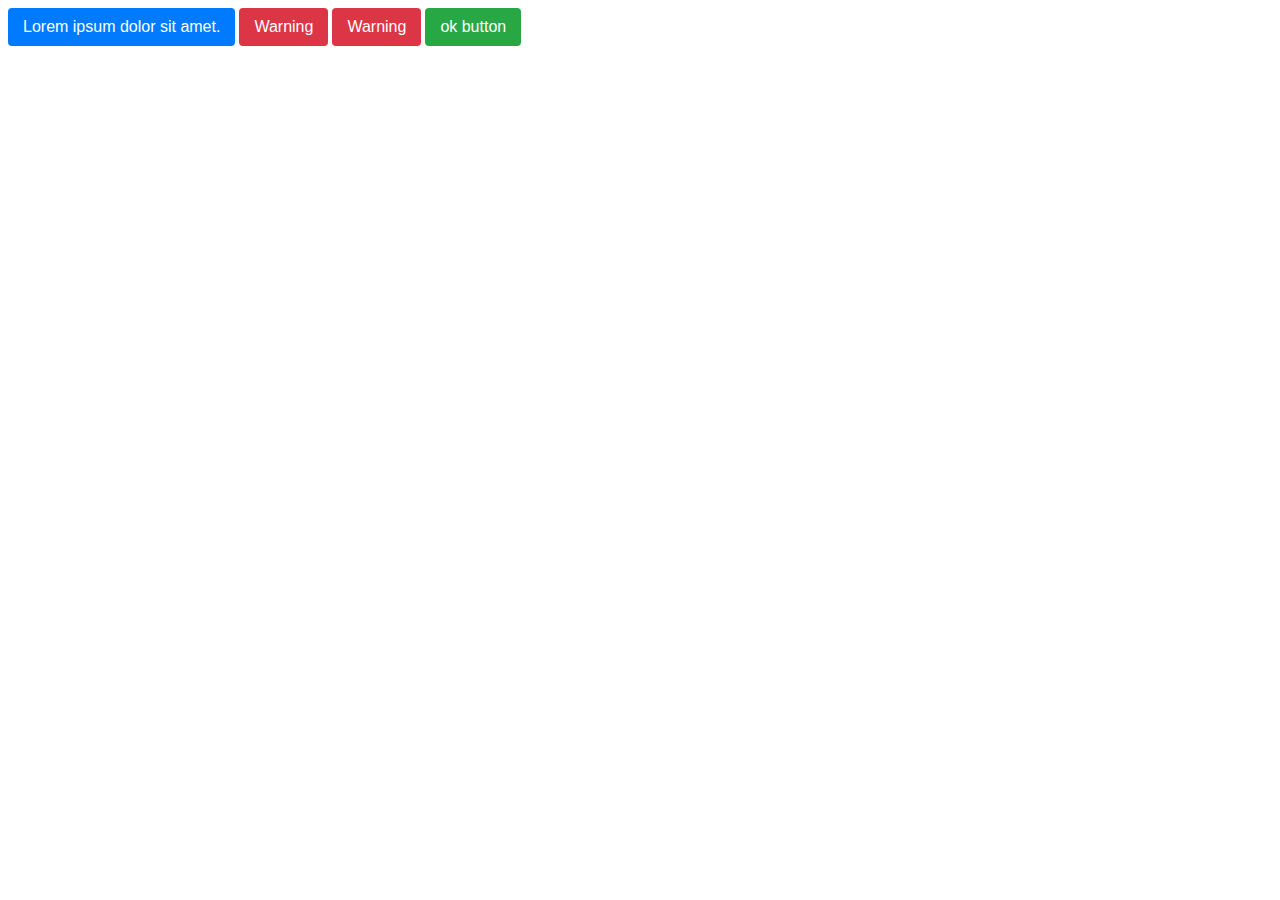
<file: index.html>
<!DOCTYPE html>
<html lang="en">
<head>
    <meta charset="UTF-8">
    <meta name="viewport" content="width=device-width, initial-scale=1.0">
    <meta http-equiv="X-UA-Compatible" content="ie=edge">
    <title>Document</title>
    <link rel="stylesheet" href="index.css">
</head>
<body>
    <button class="btn">Lorem ipsum dolor sit amet.</button>
    <button class="btn danger">Warning</button>
    <button class="btn danger">Warning</button>
    <button class="btn success">ok button</button>
</body>
</html>
</file>
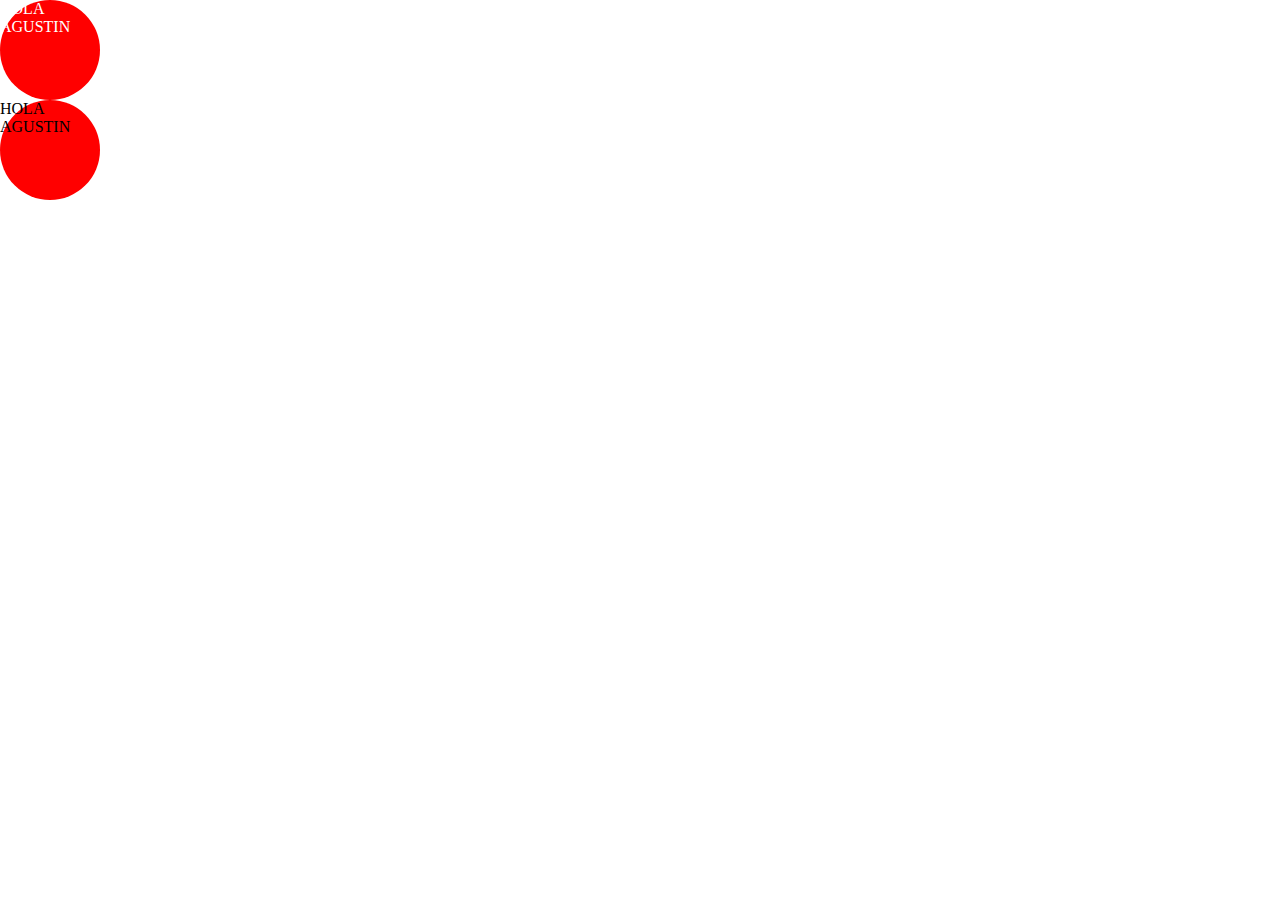
<file: index2.html>
<!DOCTYPE html>
<html lang="en">
<head>
    <meta charset="UTF-8">
    <meta name="viewport" content="width=device-width, initial-scale=1.0">
    <meta http-equiv="X-UA-Compatible" content="ie=edge">
    <title>Document</title>
    <link rel="stylesheet" href="index2.css">
</head>
<body>
    <div class="animated">HOLA AGUSTIN</div>
    <div class="">HOLA AGUSTIN</div>
</body>
</html>
</file>
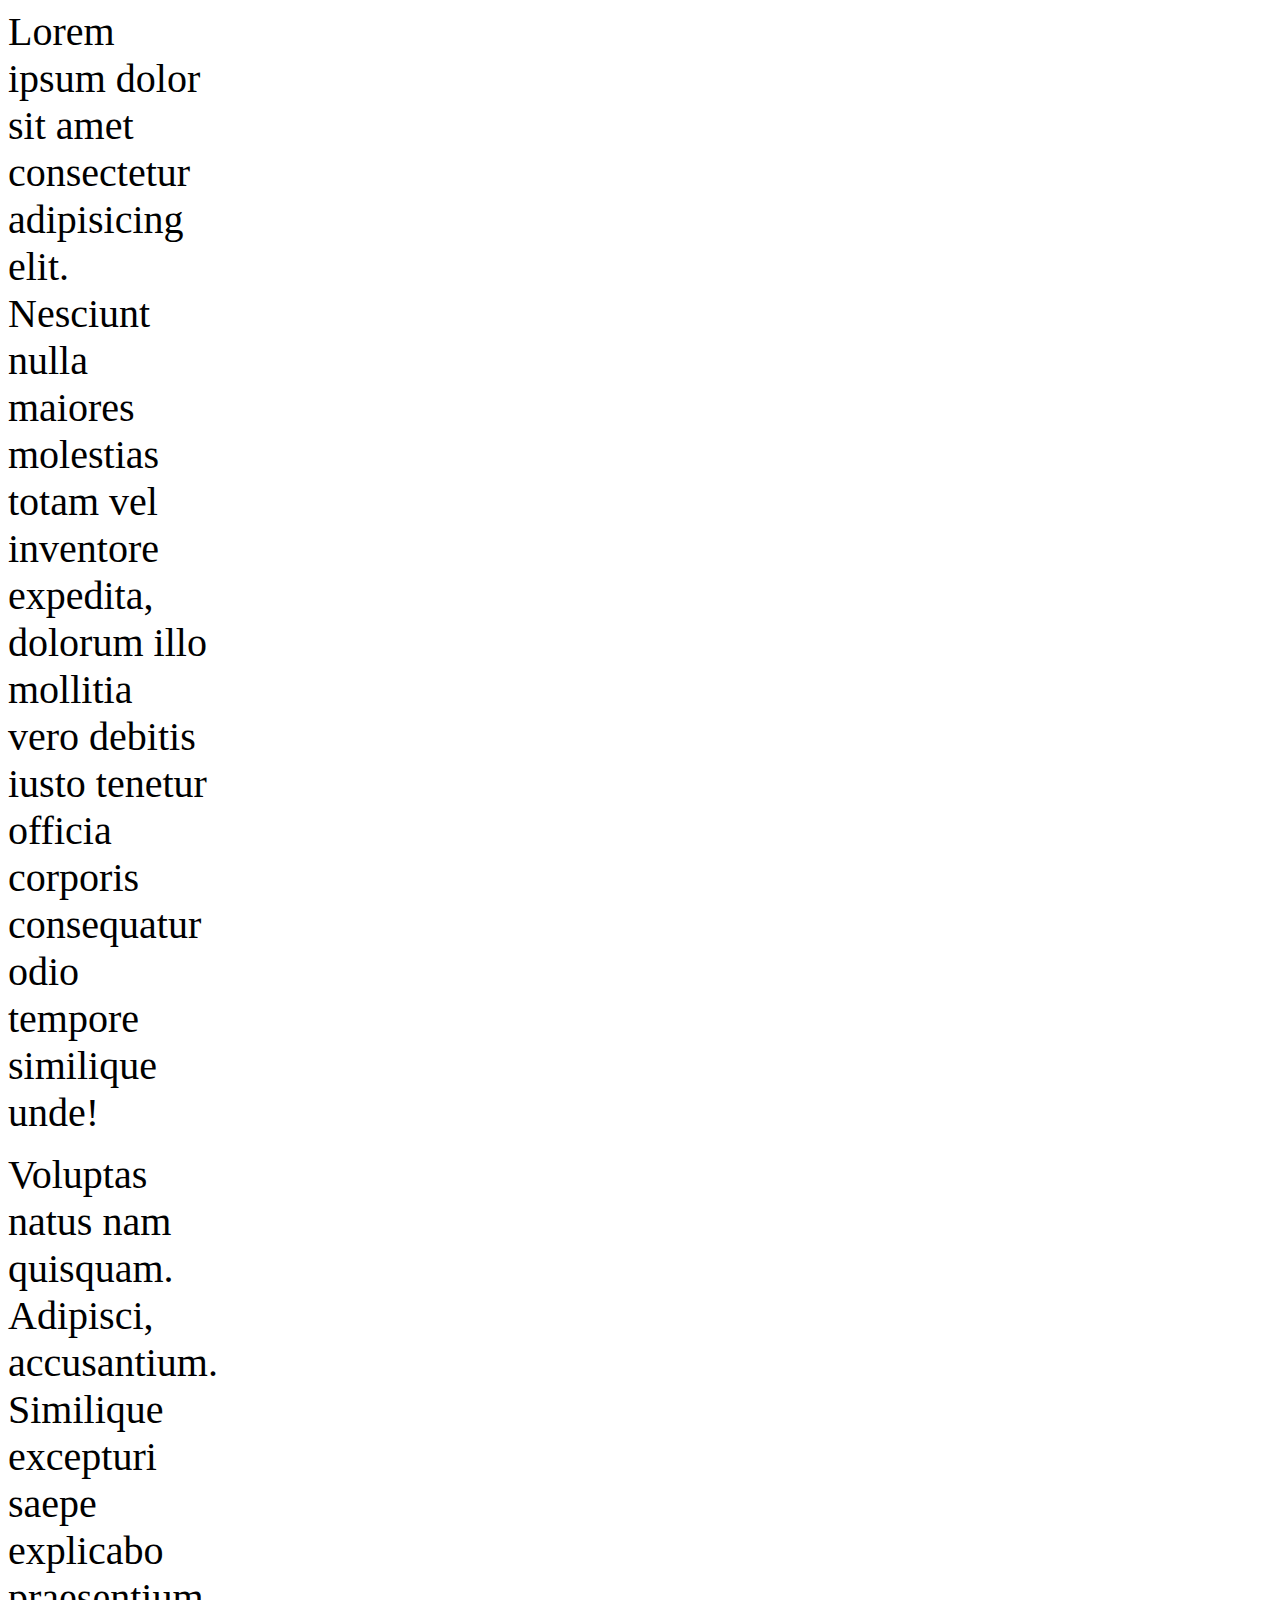
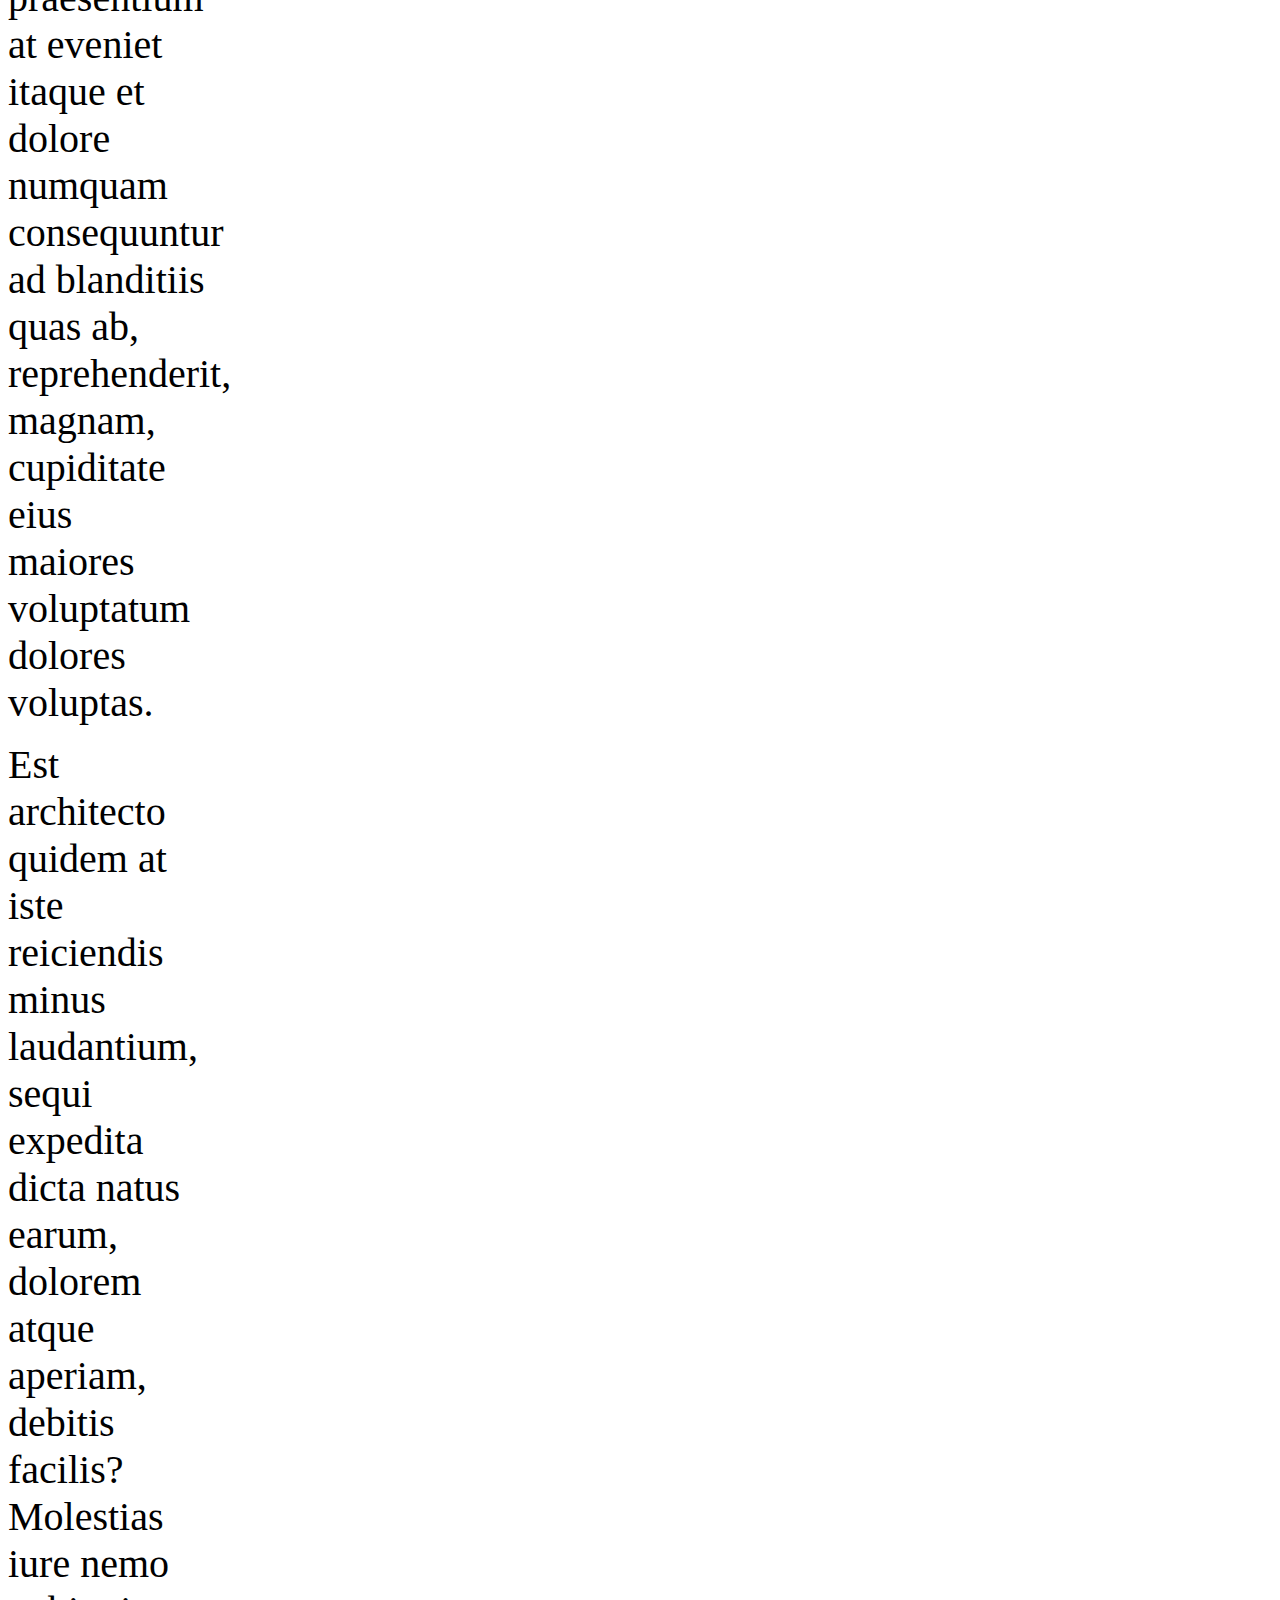
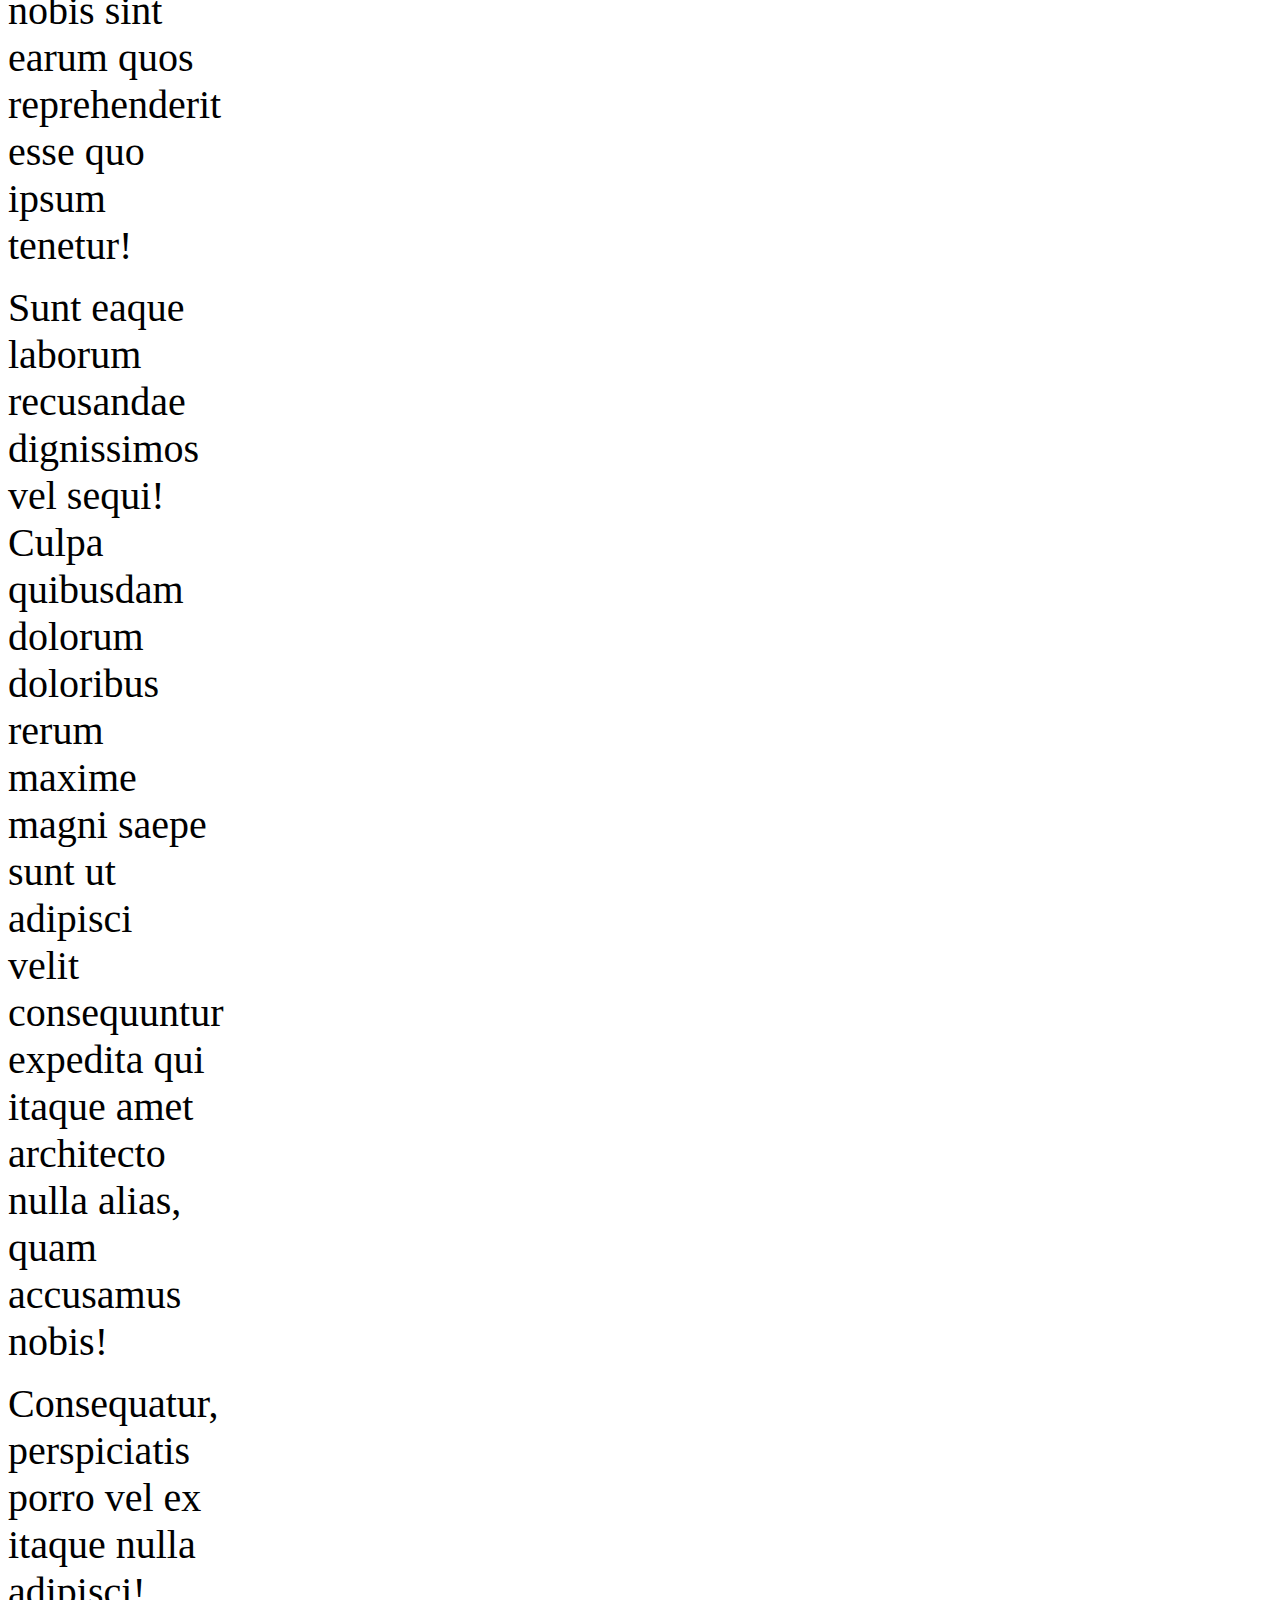
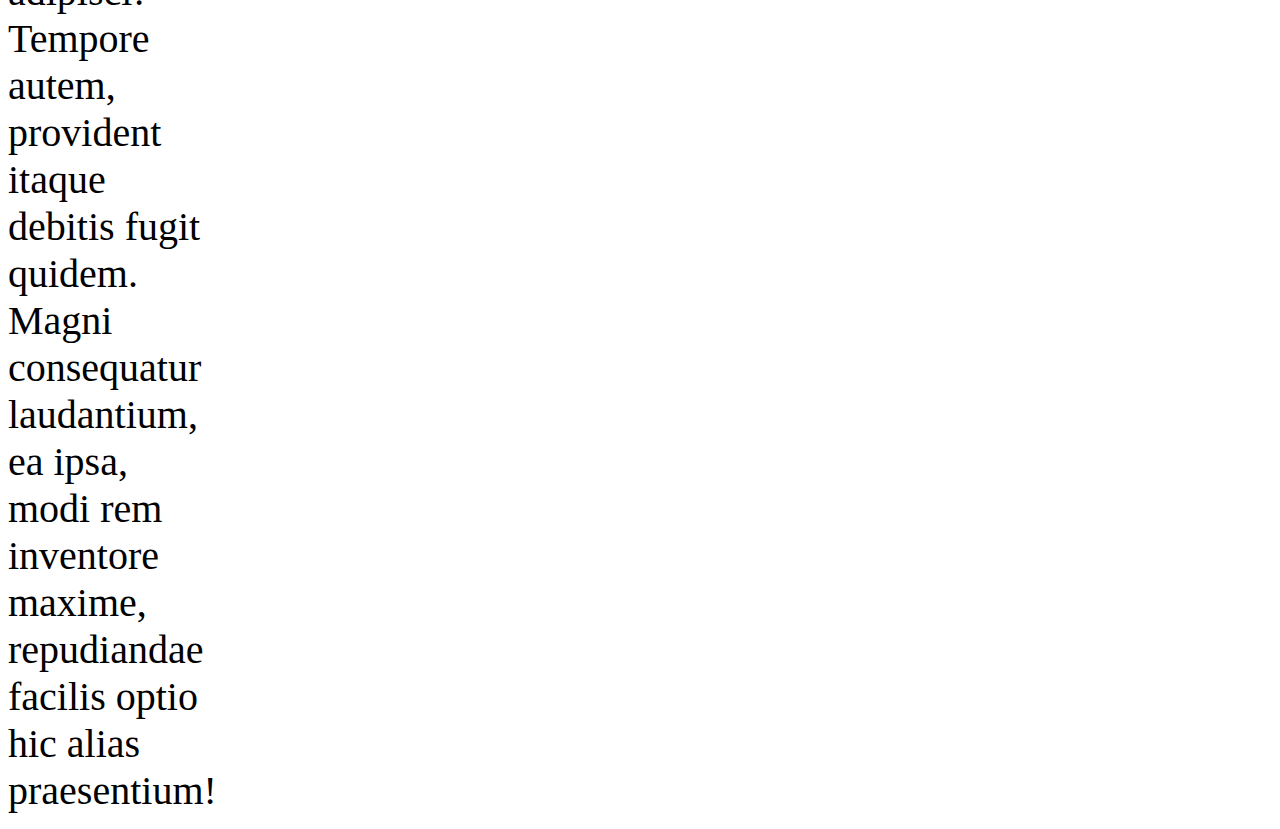
<file: index4.html>
<!DOCTYPE html>
<html lang="en">
<head>
    <meta charset="UTF-8">
    <meta name="viewport" content="width=device-width, initial-scale=1.0">
    <meta http-equiv="X-UA-Compatible" content="ie=edge">
    <title>Document</title>
    <link rel="stylesheet" href="index4.css">
</head>
<body>
    <div>Lorem ipsum dolor sit amet consectetur adipisicing elit. Nesciunt nulla maiores molestias totam vel inventore expedita, dolorum illo mollitia vero debitis iusto tenetur officia corporis consequatur odio tempore similique unde!</div>
    <div>Voluptas natus nam quisquam. Adipisci, accusantium. Similique excepturi saepe explicabo praesentium at eveniet itaque et dolore numquam consequuntur ad blanditiis quas ab, reprehenderit, magnam, cupiditate eius maiores voluptatum dolores voluptas.</div>
    <div>Est architecto quidem at iste reiciendis minus laudantium, sequi expedita dicta natus earum, dolorem atque aperiam, debitis facilis? Molestias iure nemo nobis sint earum quos reprehenderit esse quo ipsum tenetur!</div>
    <div>Sunt eaque laborum recusandae dignissimos vel sequi! Culpa quibusdam dolorum doloribus rerum maxime magni saepe sunt ut adipisci velit consequuntur expedita qui itaque amet architecto nulla alias, quam accusamus nobis!</div>
    <div>Consequatur, perspiciatis porro vel ex itaque nulla adipisci! Tempore autem, provident itaque debitis fugit quidem. Magni consequatur laudantium, ea ipsa, modi rem inventore maxime, repudiandae facilis optio hic alias praesentium!</div>
</body>
</html>
</file>
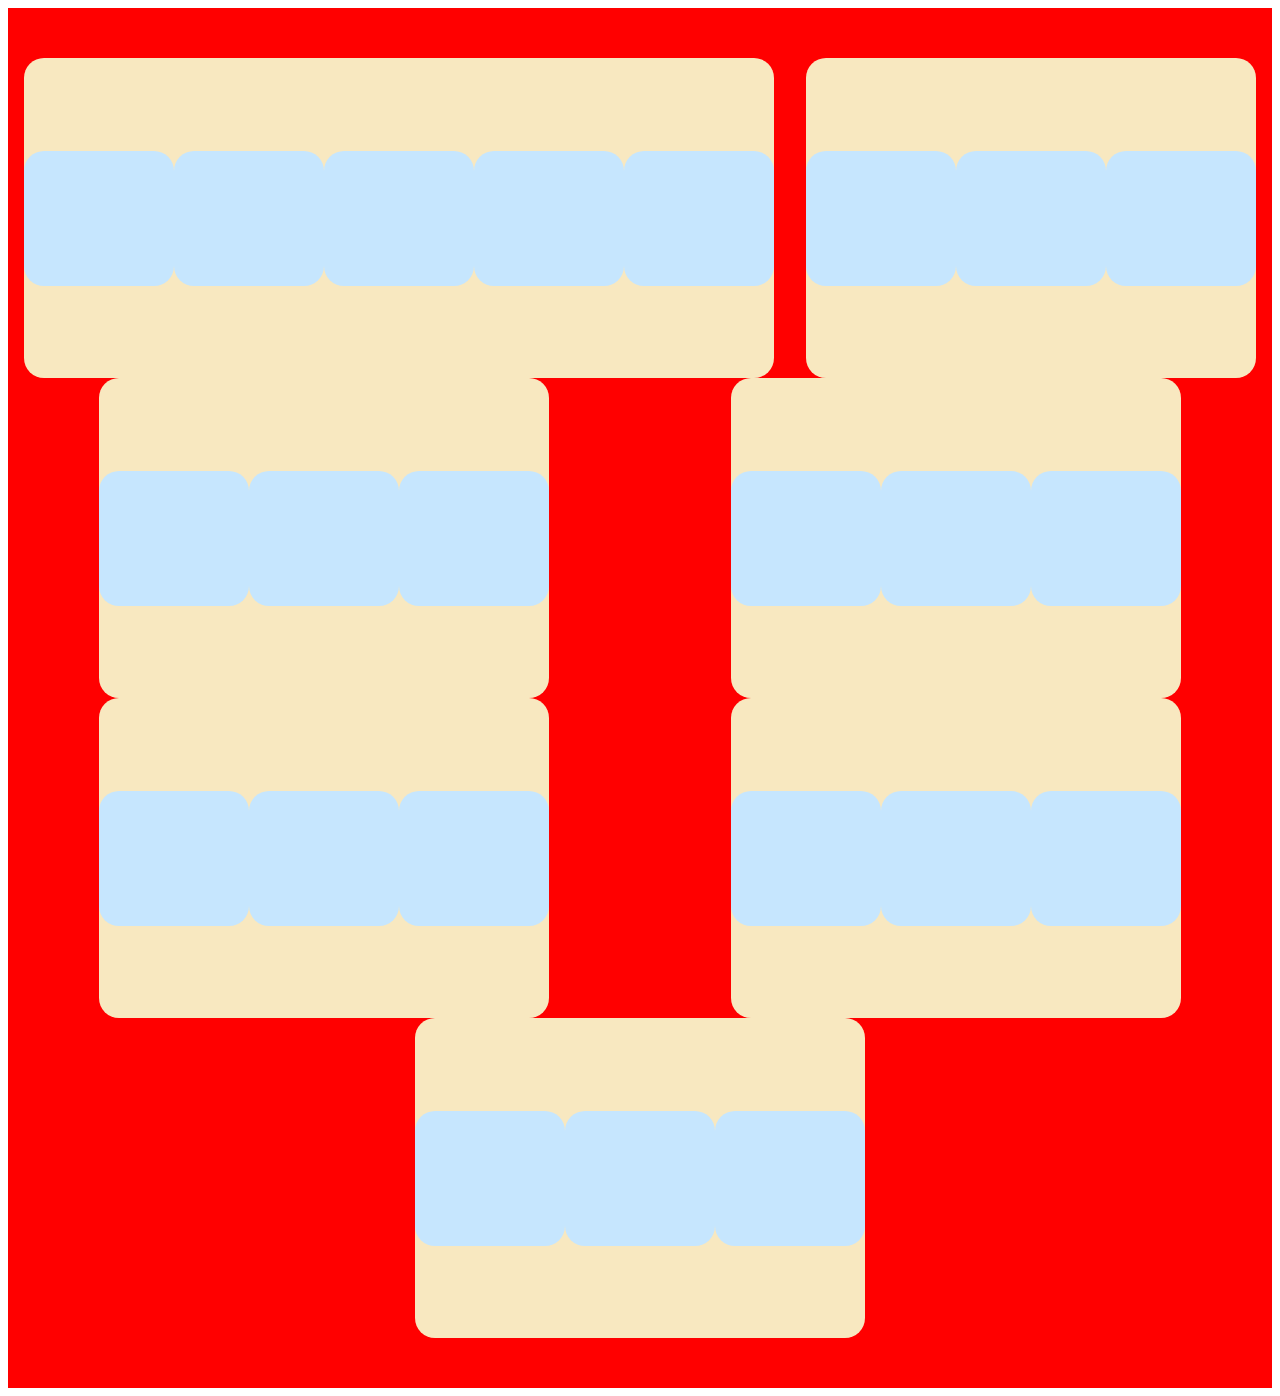
<file: index5.html>
<!DOCTYPE html>
<html lang="en">

<head>
    <meta charset="UTF-8">
    <meta name="viewport" content="width=device-width, initial-scale=1.0">
    <meta http-equiv="X-UA-Compatible" content="ie=edge">
    <title>Document</title>
    <link rel="stylesheet" href="index5.css">
</head>

<body>
    <div class="main-flex-container">
        <!-- este es el de color beige en la learning :) -->
        <div class="flex-container">
            <!-- estos son los de color azul en la learning :) -->
            <div class="flex-item"></div>
            <div class="flex-item"></div>
            <div class="flex-item"></div>
            <div class="flex-item"></div>
            <div class="flex-item"></div>
        </div>
        <!-- este es el de color beige en la learning :) -->
        <div class="flex-container">
            <!-- estos son los de color azul en la learning :) -->
            <div class="flex-item"></div>
            <div class="flex-item"></div>
            <div class="flex-item"></div>
        </div>
        <!-- este es el de color beige en la learning :) -->
        <div class="flex-container">
            <!-- estos son los de color azul en la learning :) -->
            <div class="flex-item"></div>
            <div class="flex-item"></div>
            <div class="flex-item"></div>
        </div>
        <!-- este es el de color beige en la learning :) -->
        <div class="flex-container">
            <!-- estos son los de color azul en la learning :) -->
            <div class="flex-item"></div>
            <div class="flex-item"></div>
            <div class="flex-item"></div>
        </div>
        <!-- este es el de color beige en la learning :) -->
        <div class="flex-container">
            <!-- estos son los de color azul en la learning :) -->
            <div class="flex-item"></div>
            <div class="flex-item"></div>
            <div class="flex-item"></div>
        </div>
        <!-- este es el de color beige en la learning :) -->
        <div class="flex-container">
            <!-- estos son los de color azul en la learning :) -->
            <div class="flex-item"></div>
            <div class="flex-item"></div>
            <div class="flex-item"></div>
        </div>
        <!-- este es el de color beige en la learning :) -->
        <div class="flex-container">
            <!-- estos son los de color azul en la learning :) -->
            <div class="flex-item"></div>
            <div class="flex-item"></div>
            <div class="flex-item"></div>
        </div>
    </div>
</body>

</html>
</file>
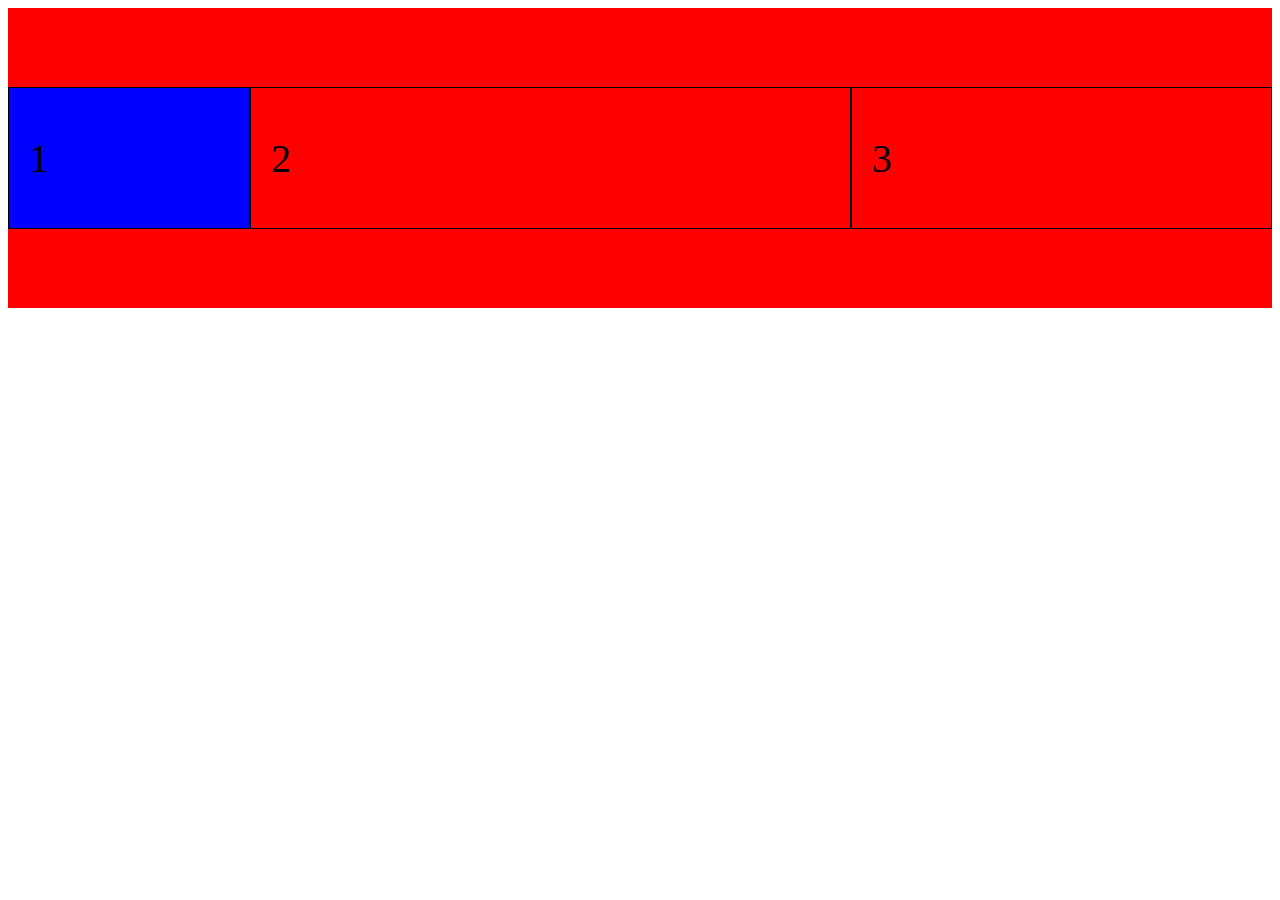
<file: index6.html>
<!DOCTYPE html>
<html lang="en">

<head>
    <meta charset="UTF-8">
    <meta name="viewport" content="width=device-width, initial-scale=1.0">
    <meta http-equiv="X-UA-Compatible" content="ie=edge">
    <title>Document</title>
    <link rel="stylesheet" href="index6.css">
</head>

<body>
    <div class="flex-container">
        <div class="flex-item item1">1</div>
        <div class="flex-item item2">2</div>
        <div class="flex-item item3">3</div>
    </div>
</body>

</html>
</file>
<file: index.css>
/* div {
    height: 200px;
    width: 200px;
    border: 1px solid black;
    background: red;
    font-size: 48px;
    text-align: center;
    transition: all 1s;
}

div:hover {
    transition: all 1s;
    font-size: 90px;
    transform: rotate(180deg);
    background: green;
} */

.btn {
    cursor: pointer;
    color: white;
    padding: 10px 15px;
    font-size: 16px;
    box-sizing: border-box;
    border:0;
    border-radius: 4px;
    background-color: rgb(0, 123, 255);
    /* height: 38px; */
    /* width: 50px; */
    /* transition: all 1.5s; */
    /* width: 50px;
    height: 50px; */
}

.btn:hover {
    
}

.danger {
    background-color: rgb(220, 53, 69);
}

.danger:hover {
    /* transition: width 2s ease-in 1s, height 4s, background-color 6s; */
    /* color: black; */
    background-color: #af2532;
    transition: all 0.5s ease-out;
    /* width: 200px;
    height: 100px; */
    
}

.success {
    background-color: rgb(40, 167, 69);
}

.success:hover {
    transition: all 1.25s;
    /* color: black; */
    background-color: #1c7c30;
    padding: 10px 25px;
}
</file>
<file: index2.css>
html,
body {
    margin: 0;
    padding: 0;
}

body {
    height: 100vh;
}

div {
    height: 100px;
    width: 100px;
    border-radius: 50%;
    background: red;
}

div:hover {
    transition: all 0.5s;
    color: white;
}

.animated {
    animation: myslidein 10s;
}

@keyframes myslidein {
    0% {
        margin-left: 0;
    }

    12% {
        background-color: green;
    }

    50% {
        margin-left: 500px;
        background-color: blue;
        height: 200px;
        width: 200px;
    }

    100% {
        margin-left: 0;
    }
}
</file>
<file: index4.css>
html {
    font-size: 10px;
}

div {
    font-size: 1rem;
    margin-bottom: 1.5rem;
}

@media (min-width: 1000px) {
    h1 {
        font-size: 1.5rem;
    }

    div {
        font-size: 2rem;
        width: 20rem;
    }
}

@media (min-width: 1200px) {
    div {
        font-size: 4rem;
    }
}

@media (min-width: 1400px) {
    div {
        font-size: 5rem;
    }
}
</file>
<file: index5.css>
.main-flex-container {
    display: flex;
    flex-direction: row;
    flex-wrap: wrap;
    background: red;
    /* height: 90vh; */
    align-items: center;
    justify-content: space-around;
    padding-top: 50px;
    padding-bottom: 50px;
}

.flex-container {
    display: flex;
    /* this is for the cross axis */
    align-items: center;
    /* this is for the main axis */
    justify-content: space-evenly;
    background: #f8e8c0;
    /* width: 525px; */
    height: 320px;
    border-radius: 20px;
}

.flex-item {
    background: #c6e6fe;
    width: 150px;
    height: 135px;
    border-radius: 20px;
}
</file>
<file: index6.css>
.flex-container {
    display: flex;
    flex-direction: row;
    justify-content: center;
    align-items: center;
    height: 300px;
    background: red;
}

.flex-item {
    height: 100px;
    width: 200px;
    border: 1px solid black;
    font-size: 40px;
    display: flex;
    padding: 20px;
    justify-content: flex-start;
    align-items: center;
}

.item1 {
    /* flex-grow: 1; */
    background: blue;
    /* flex-shrink: 0; */
    /* order: 2; */
}

.item2 {
    flex-grow: 2;
    /* order: 1; */
}

.item3 {
    flex-grow: 1;   
}
</file>
